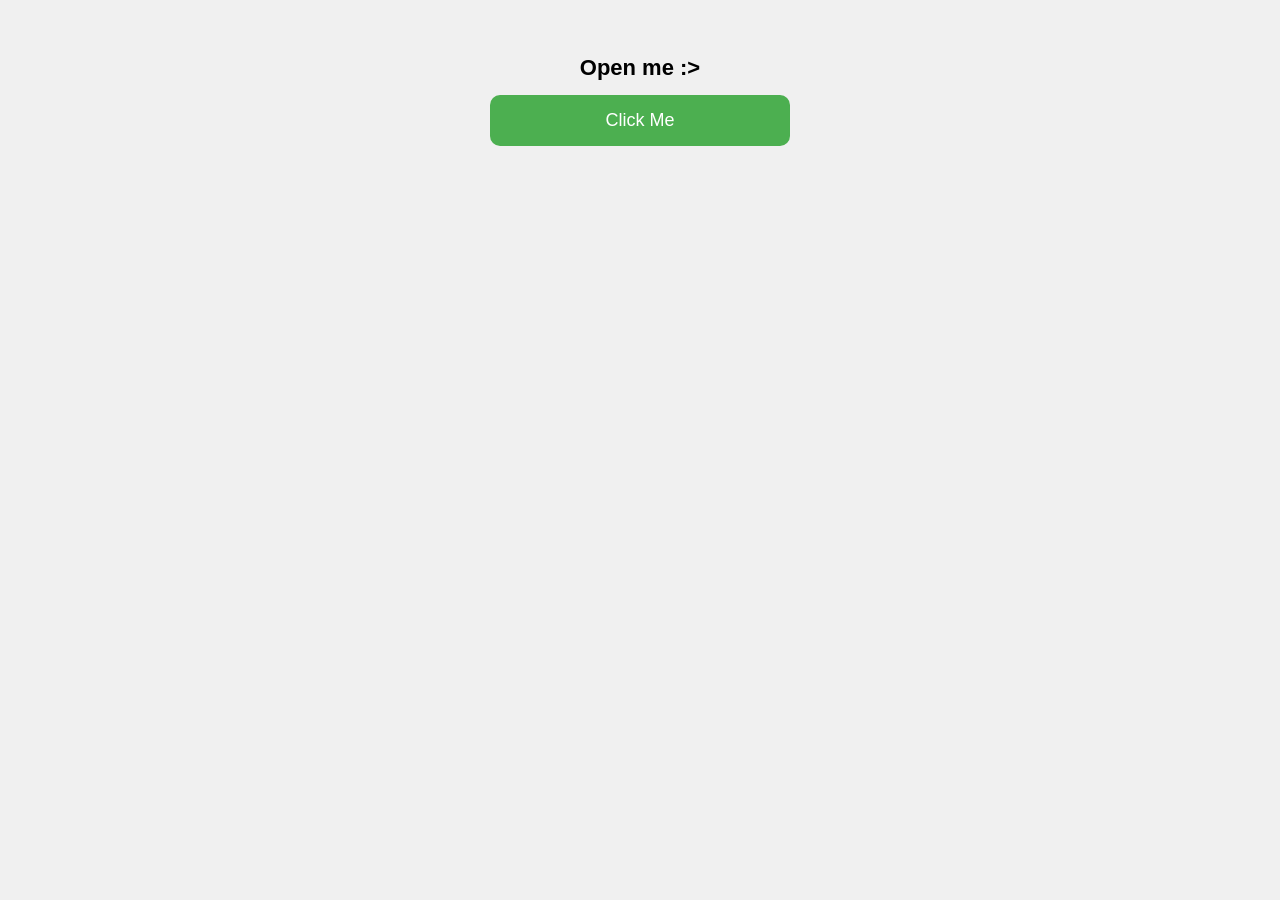
<file: index.html>
<!DOCTYPE html>
<html>
<head>
  <meta name="viewport" content="width=device-width, initial-scale=1.0">
  <title>Message Dialog</title>

  <link rel="stylesheet" href="style.css">
</head>

<body>

<h1>Open me :></h1>

<button class="open-btn" onclick="openDialog()">Click Me</button>

<div class="overlay" id="overlay">
  <div class="dialog">

    <h2>Message</h2>
    <div id="messageText">HI PAHINIH GRASYA MEOW 😂</div>

    <button class="btn next-btn" onclick="nextMessage()">Next</button>
    <button class="btn close-btn" onclick="closeDialog()">Close</button>

  </div>
</div>

<script src="script.js"></script>

</body>
</html>
</file>
<file: style.css>
body {
  font-family: Arial;
  text-align: center;
  margin: 0;
  padding: 40px 15px;
  background: #f0f0f0;
}

h1 {
  font-size: 22px;
}

.open-btn {
  padding: 15px 25px;
  font-size: 18px;
  border: none;
  border-radius: 10px;
  background: #4CAF50;
  color: white;
  width: 80%;
  max-width: 300px;
}

/* overlay */
.overlay {
  display: none;
  position: fixed;
  top: 0;
  left: 0;
  width: 100%;
  height: 100%;
  background: rgba(0,0,0,0.6);
  padding: 20px;
  z-index: 9999;
}

/* dialog */
.dialog {
  background: white;
  width: 90%;
  max-width: 350px;
  margin: 25% auto;
  padding: 20px;
  border-radius: 15px;
}

#messageText {
  font-size: 18px;
  margin: 15px 0;
}

.btn {
  width: 100%;
  padding: 14px;
  font-size: 16px;
  border: none;
  border-radius: 10px;
  margin-top: 10px;
}

.next-btn {
  background: #2196F3;
  color: white;
}

.close-btn {
  background: red;
  color: white;
}
</file>
